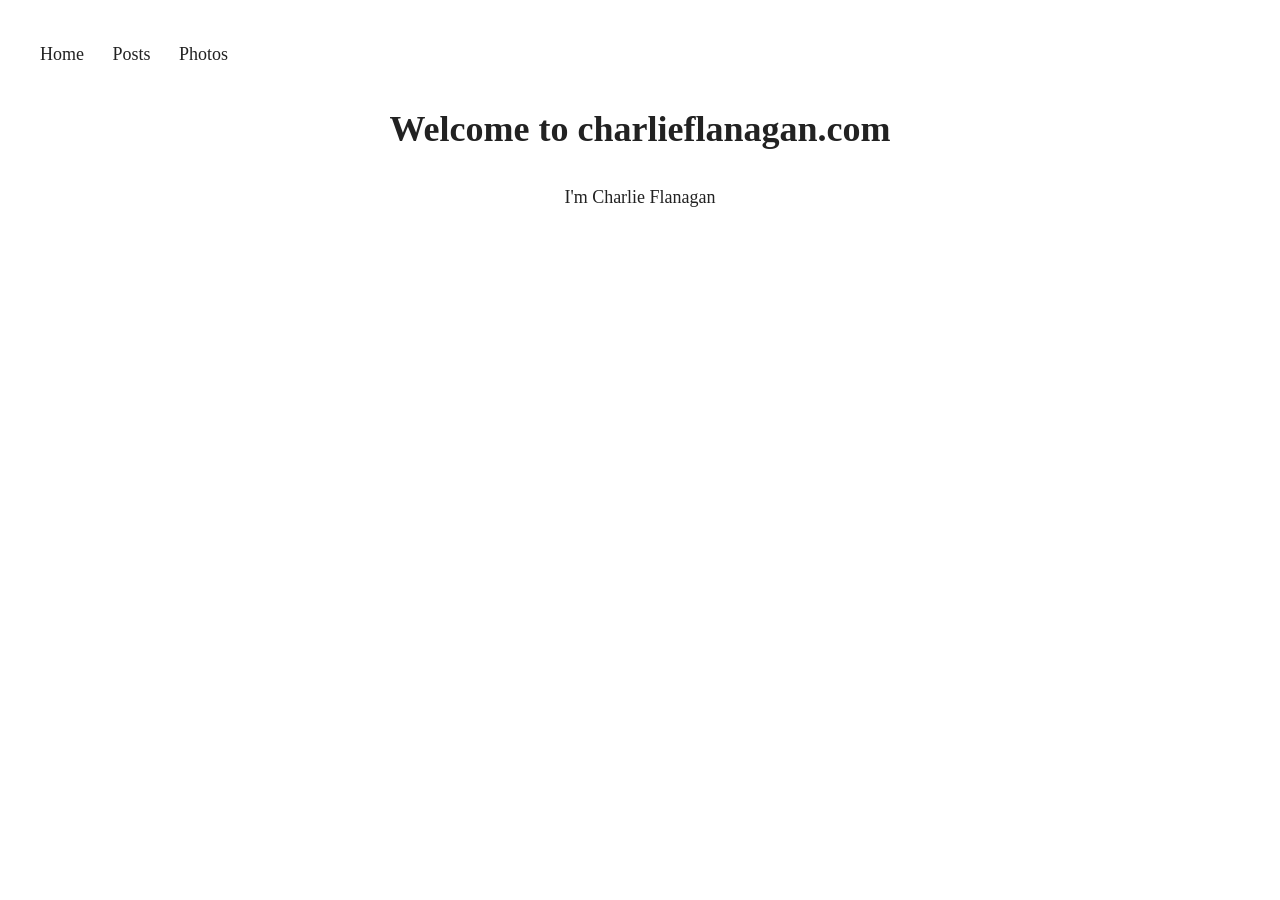
<file: index.html>
<!DOCTYPE html>
<html lang="en">
  <head>
    <meta charset="UTF-8">
    <meta name="viewport" content="width=device-width, initial-scale=1.0">
    <title>Chuck's Place</title>
    <link rel="stylesheet" href="/style.css">
  </head>
  <body>
    <nav>
      <a href="/">Home</a>
      <a href="/posts">Posts</a>
      <a href="/portfolio">Photos</a>
    </nav>

    <div class="hero">
      <h1>Welcome to charlieflanagan.com</h1>
      <p>I'm Charlie Flanagan</p>
    </div>
  </body>
</html>
</file>
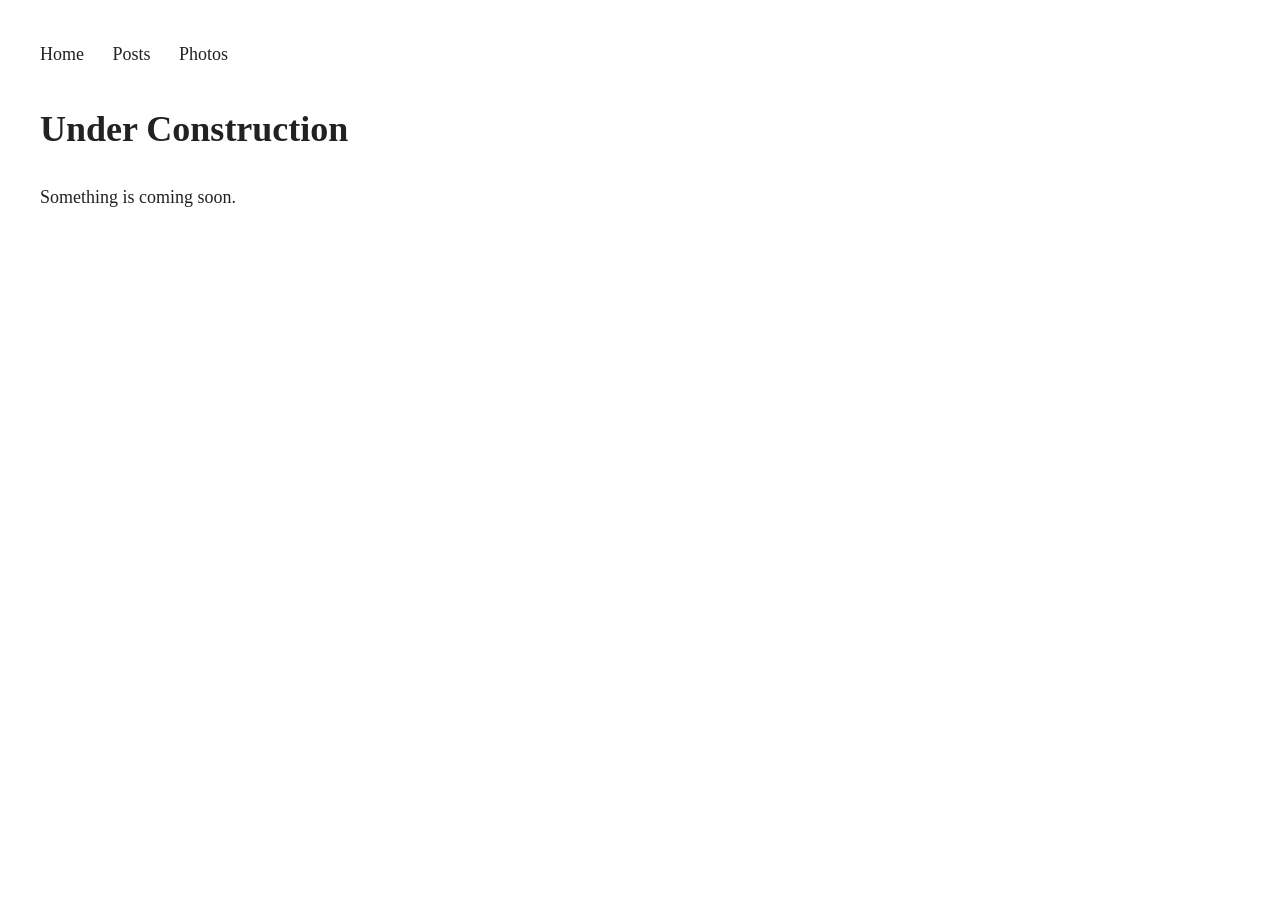
<file: portfolio/index.html>
<!DOCTYPE html>
<html lang="en">
  <head>
    <meta charset="UTF-8">
    <meta name="viewport" content="width=device-width, initial-scale=1.0">
    <title>Portfolio</title>
    <link rel="stylesheet" href="/style.css">
  </head>
  <body>
    <nav>
      <a href="/">Home</a>
      <a href="/posts">Posts</a>
      <a href="/portfolio">Photos</a>
    </nav>
    <h1>Under Construction</h1>
    <p>Something is coming soon.</p>
  </body>
</html>
</file>
<file: style.css>
body {
  font-family: Georgia, serif;
  font-size: 18px;
  line-height: 1.6;
  padding: 2rem;
  color: #222;
}

nav {
  margin-bottom: 2rem;
}

nav a {
  margin-right: 1.5rem;
  text-decoration: none;
  color: #222;
}

.container {
    max-width: 700px;
    margin: auto;
    text-align: justify; 
    hyphens: auto;
}

.hero {
    text-align: center;
}

img {
  max-width: 100%;
  display: block;
  margin: 2rem auto;
}

h2 {
  font-size: 24px;
  margin-top: 2rem;
  color: #222;
}
</file>
